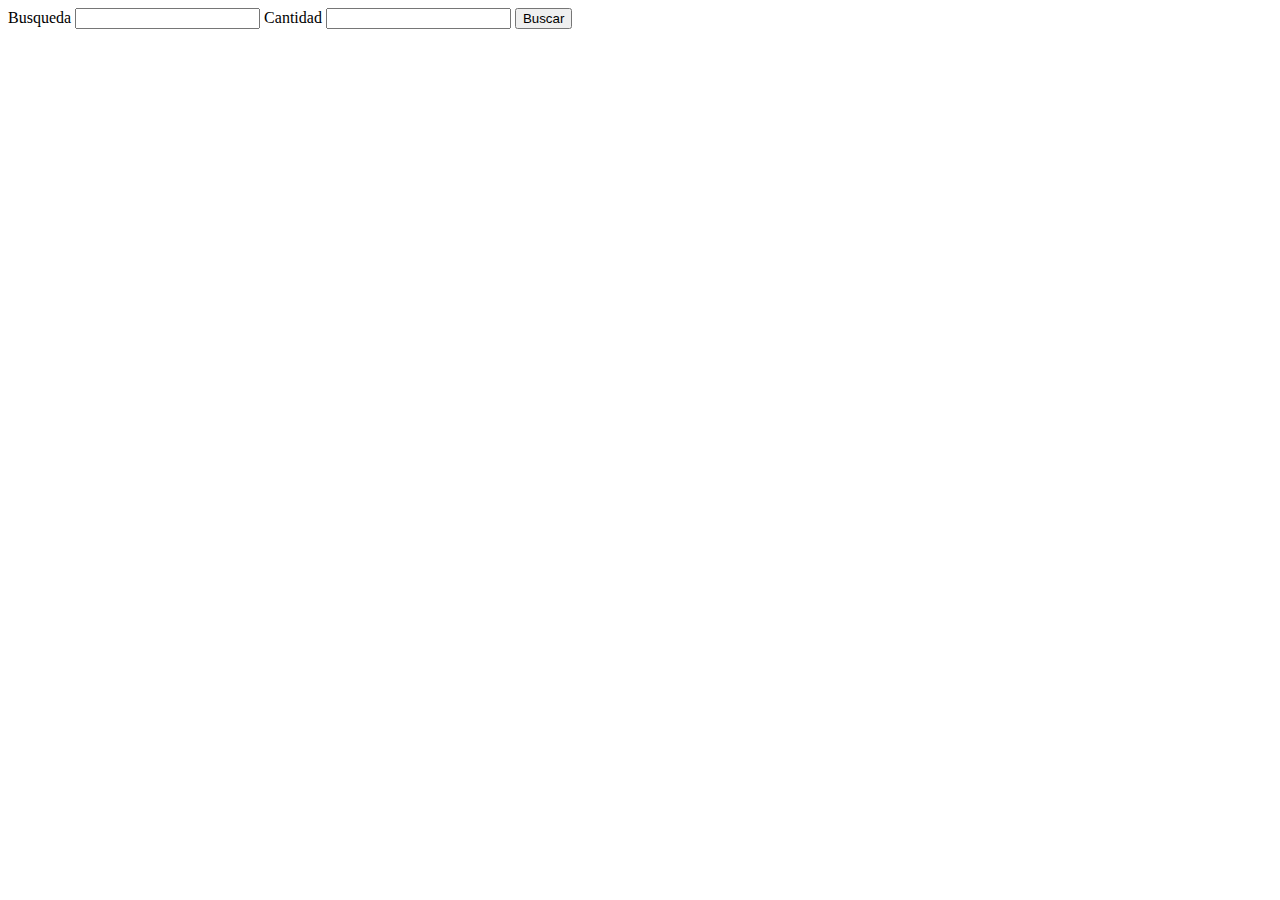
<file: buscar.html>
<!DOCTYPE html>
<html lang="en">
<head>
    <meta charset="UTF-8">
    <meta name="viewport" content="width=device-width, initial-scale=1.0">
    <script src="buscar.js" defer></script>
    <title>Document</title>
</head>
<body>
    <div class="container">
        <form action="https://api.giphy.com/v1/gifs/search?api_key=wRF74DTiQE0ESqAG21JO3265cPW8Cr6a&q=&limit=25&offset=0&rating=G&lang=en" method="get">
            <label for="">Busqueda</label>
            <input type="text" name="find" id="">
            <label for="">Cantidad</label>
            <input type="text" name="length" id="">
            <button type="submit">Buscar</button>
        </form>
    </div>
</body>
</html>
</file>
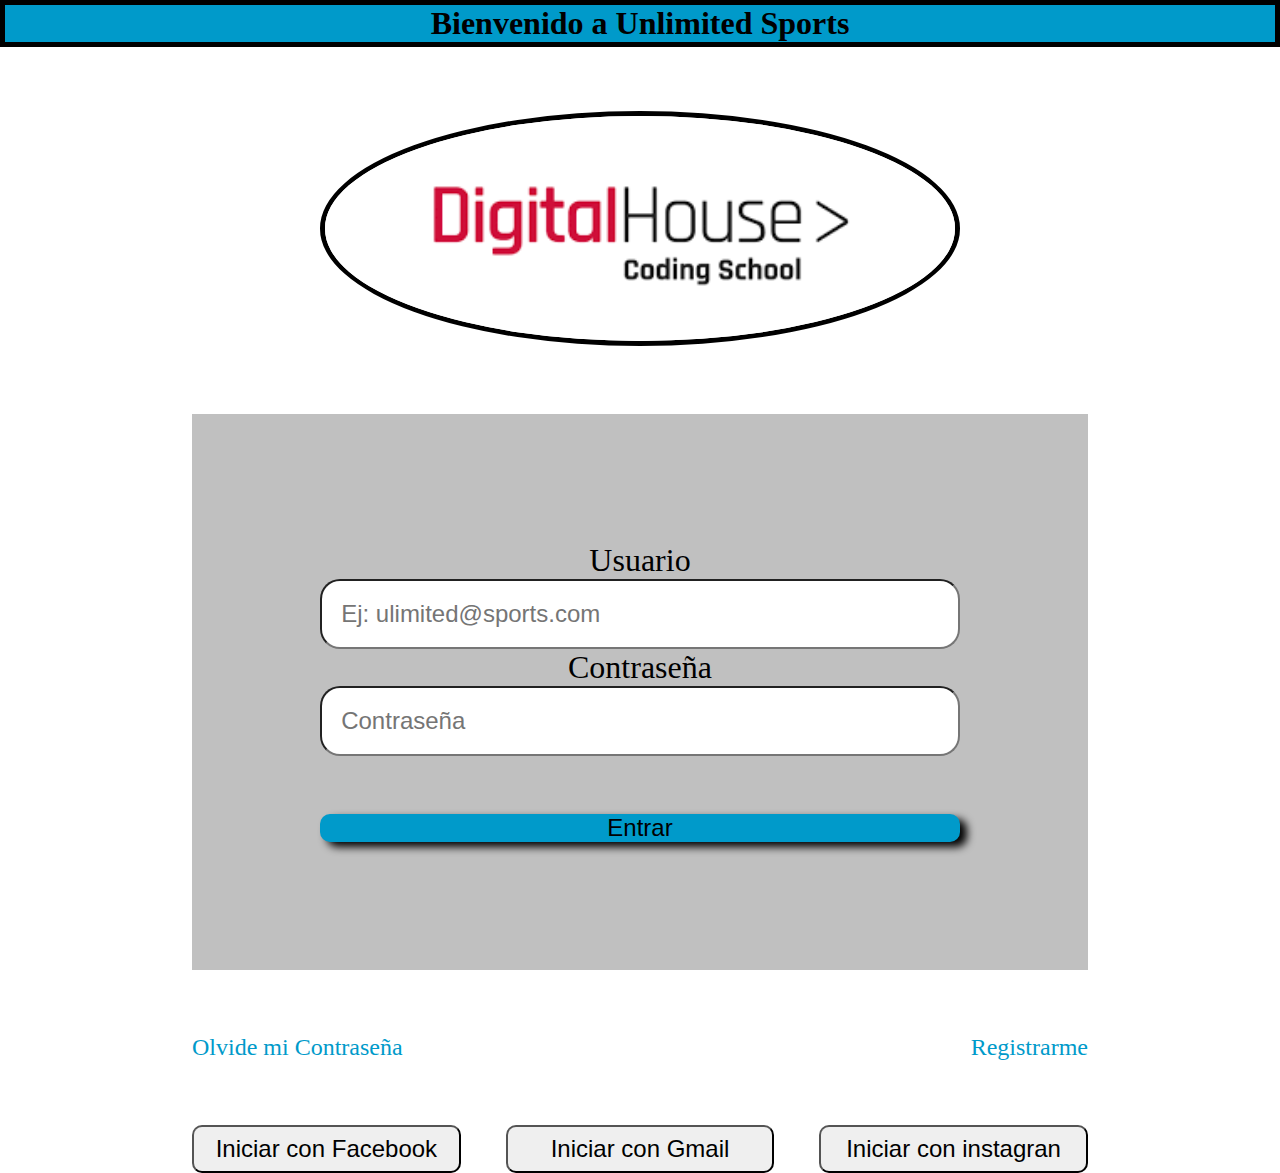
<file: login.html>
<!DOCTYPE html>
<html lang="en">
<head>
    <meta charset="UTF-8">
    <meta name="viewport" content="width=device-width, initial-scale=1.0">
    <link rel="stylesheet" href="login.css">
    <title>Login</title>
</head>
<body>
    <div class="title">
        <h1>Bienvenido a Unlimited Sports</h1>
    </div>

    <div class="login">
        
        <div class="logo">
            <!--La img del usuario-->
            <div class="image">
                <img src="./img/dh.png" alt="">
            </div>
            <!--Termina la img del usuario-->
        </div>
        <!--El form de ingreso del usuario-->
        <div class="form">
            <form action="" method="post">
                <label for="">Usuario</label>
                <input type="text" name="" id="" placeholder="Ej: ulimited@sports.com">
                <label for="">Contraseña</label>
                <input type="text" name="" id="" placeholder="Contraseña">
                <button type="submit">Entrar</button>
            </form>
        </div>
        <!--Aca termina el form-->
        <div class="info">
            <!--Aparece para mobiel y table-->
            <form action="" method="get" class="pass-regis">
                <button type="submit">Olvide mi contraseña</button>
            </form>
            <form action="" method="get" class="pass-regis">
                <button type="submit">Registrarme</button>
            </form>
            <!--Aca termina lo de mobile y table-->
            <!--Aparece en pantalla de escritorio-->
            <div class="remenber mail">
                <a href="">Olvide mi Contraseña</a>
            </div>
            <div class="register mail">
                <a href="">Registrarme</a>
            </div>
            <!--Aca termina lo de la pantalla de escritorio-->
        </div>
    
        <!--Son los botones de las redes sociales-->
        <div class="redes">
            <div class="facebook">
                <form action="" method="get" class="social">
                    <button type="submit">Iniciar con Facebook</button>
                </form>
            </div>
            <div class="gmail">
                <form action="" method="get" class="social">
                    <button type="submit">Iniciar con Gmail</button>
                </form>
            </div>
            <div class="instagran" >
                <form action="" method="get" class="social">
                    <button type="submit">Iniciar con instagran</button>
                </form>
            </div>
        </div>
        <!--Aca termina los botonoes de redes sociales -->
    </div>
</body>
</html>
</file>
<file: login.css>
*{
    margin: 0;
    padding: 0;
    box-sizing: border-box;
}

.title{
    background-color:rgb(0,154,202);
    border: 5px solid black;
    text-align: center;
}

.login{
    display: flex;
    justify-content: center;
    flex-wrap: wrap;
    margin-top: 5%;
}

.logo{
    width: 100%;
    display: flex;
    justify-content: center;
}

.image{
    width: 50%;
    
}

.image img{
    width: 100%;
    border-radius: 60%;
    -webkit-border-radius: 60%;
    -moz-border-radius: 60%;
    -ms-border-radius: 60%;
    -o-border-radius: 60%;
    border: 5px solid black;
}

.form{
    width: 70%;
    padding: 10%;
    background-color: silver;
    margin-top: 5%;
}

.form form{
    width: 100%;
    text-align: center;
}

.form form label{
    font-size: 150%;
}

.form form input{
    width: 100%;
    padding: 3%;
    border-radius: 20px;
    -webkit-border-radius: 20px;
    -moz-border-radius: 20px;
    -ms-border-radius: 20px;
    -o-border-radius: 20px;
}

.form form input:hover{
    background-color:rgb(0,154,202) ;
}

.form form button{
    width:100%;
    font-size: 130%;
    background-color:rgb(0,154,202);
    border: 0;
    border-radius: 10px;
    box-shadow:7px 5px 9px black;
    margin-top: 9%;
}

.info{
    width: 70%;
    display: flex;
    justify-content: space-between;
    margin-top: 5%;
}

.mail{
    display: none;
}

.info .pass-regis button{
    font-size: 120%;
    border-radius: 15px;
    -webkit-border-radius: 15px;
    -moz-border-radius: 15px;
    -ms-border-radius: 15px;
    -o-border-radius: 15px;
    padding-left: 10px;
    padding-right: 10px;
    padding-top: 5px;
    padding-bottom: 5px;
}


.redes{
    width: 70%;
    margin-top: 5%;
}

.social button{
    width: 100%;
    border-radius: 10px;
    -webkit-border-radius: 10px;
    -moz-border-radius: 10px;
    -ms-border-radius: 10px;
    -o-border-radius: 10px;
    padding-top: 3%;
    padding-bottom: 3%;
}

.gmail,.instagran{
    margin-top: 5%;
}

@media(min-width:768px){
    .form form label{
        font-size: 200%;
    }

    .form form input{
        font-size: 150%;
    }

    .form form button{
        font-size: 150%;
    }

    .social button{
        font-size: 150%;
    }
}

@media(min-width:1024px){
    .pass-regis{
        display: none;
    }

    .mail{
        display: block;
    }

    .mail a{
        text-decoration: none;
        font-size: 150%;
        color:rgb(0,154,202);
    }

    .redes{
        display: flex;
        justify-content: space-between;
        flex-wrap: wrap;
    }

    .facebook,.gmail,.instagran{
        width: 30%;
    }

    .gmail,.instagran{
        margin-top: 0;
    }
    
}
</file>
